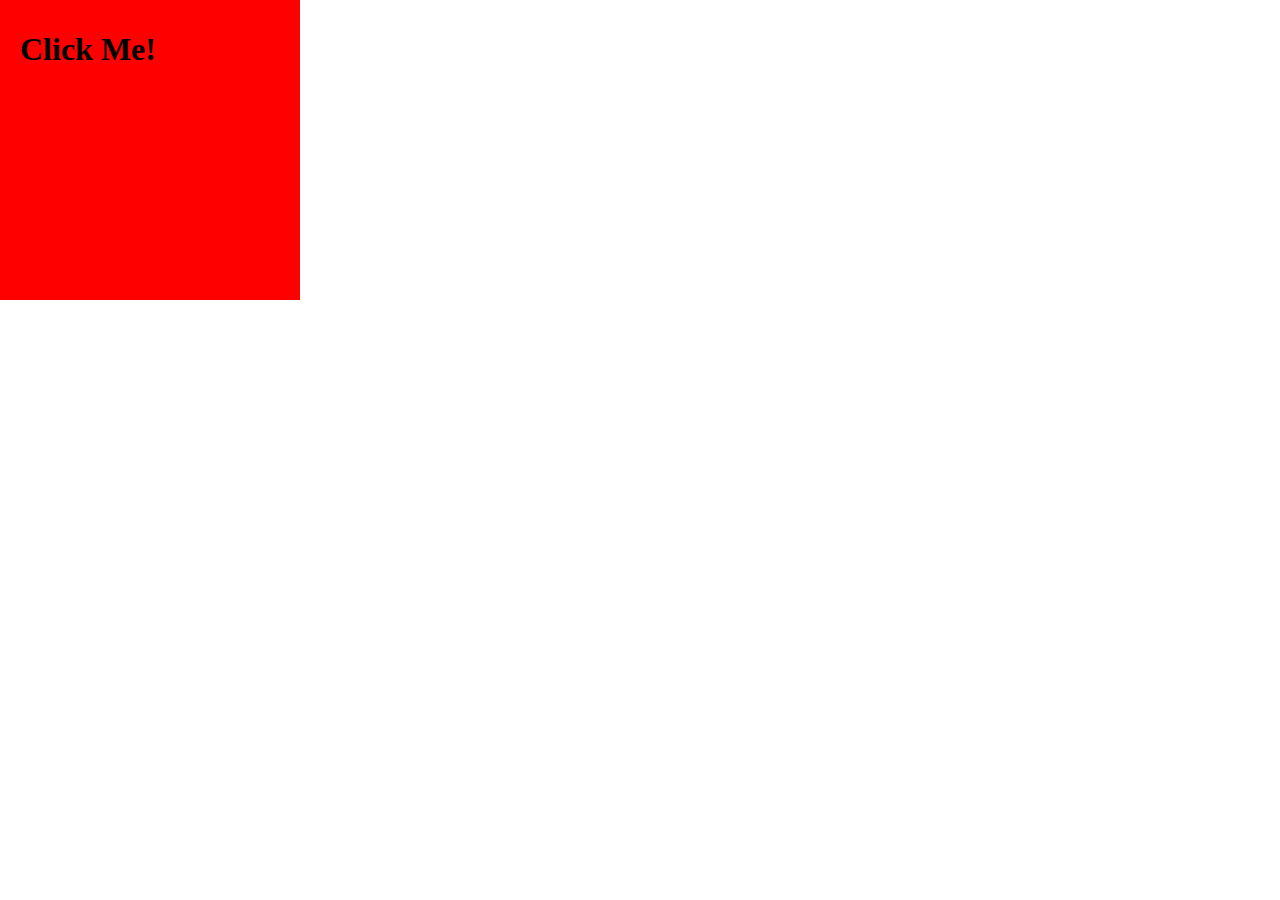
<file: testIndex.html>
<!DOCTYPE html>
<html>

<head>
  <script src="https://ajax.googleapis.com/ajax/libs/jquery/3.4.1/jquery.min.js"></script>
  <style>
  div {
    height: 300px;
    width: 300px;
    background-color:red;
    position: absolute;
    top: 0px;
    left: 0px;
    z-index: -1;
  }
  h1{
    position: absolute;
    top:10px;
    left: 20px;
  }

  h1:hover {
    top:100px;
  }
  </style>
</head>

<body>
  <h1 class="action">Click Me!</h1>
  <div class="thing"></div>
  <script src="blink.js"></script>

</body>

</html>
</file>
